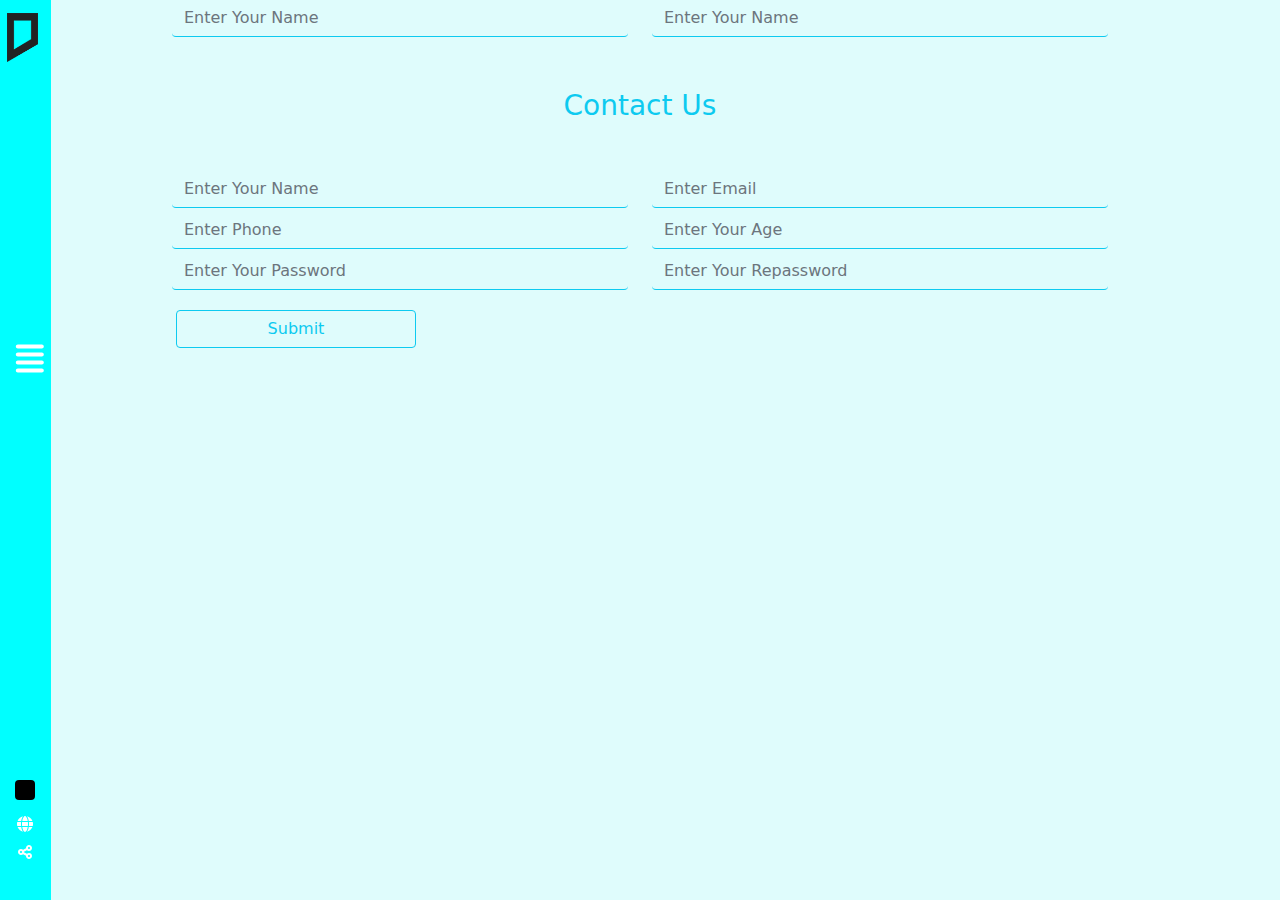
<file: index.html>
<!DOCTYPE html>
<html lang="en">
  <head>
    <meta charset="UTF-8" />
    <meta http-equiv="X-UA-Compatible" content="IE=edge" />
    <meta name="viewport" content="width=device-width, initial-scale=1.0" />
    <title>Movie Time</title>
    <link rel="stylesheet" href="css/all.min.css" />
    <link rel="stylesheet" href="css/bootstrap.min.css" />
    <link rel="stylesheet" href="css/main.css" />
  </head>
  <body class="vh-100 change-color">
    <div id="sideinfo" class="position-fixed d-flex w-25">
      <div id="heddinNav" class="navlink change-color px-md-3 ps-sm-1 w-100">
        <ul class="navbar-nav mb-2 mb-lg-0">
          <li class="nav-item">
            <button class="nav-link text-info bg-transparent border-0">
              Now playing
            </button>
          </li>
          <li class="nav-item">
            <button class="nav-link text-info bg-transparent border-0">
              Popular
            </button>
          </li>
          <li class="nav-item">
            <button class="nav-link text-info bg-transparent border-0">
              Top Rated
            </button>
          </li>
          <li class="nav-item">
            <button class="nav-link text-info bg-transparent border-0">
              Trending
            </button>
          </li>
          <li class="nav-item">
            <button class="nav-link text-info bg-transparent border-0">
              Upcoming
            </button>
          </li>
          <li class="nav-item">
            <a href="#contactUs" class="nav-link text-info">Contact Us</a>
          </li>
        </ul>
        <div
          id="navfotr"
          class="position-relative start-50 top-50 mb-1 translate-middle ms-md-2"
        >
          <a class="text-decoration-none"
            ><i class="fa-brands fa-facebook-f text-info ms-1"></i
          ></a>
          <a class="text-decoration-none"
            ><i class="fa-brands fa-twitter text-info ms-1"></i
          ></a>
          <a class="text-decoration-none"
            ><i class="fa-solid fa-globe text-info ms-1"></i
          ></a>
          <div>
            <p class="text-info">Copyright Â© 2019 All Rights Reserved.</p>
          </div>
        </div>
      </div>

      <div id="sidebar" class="position-relative">
        <div class="logo ">
          <img
            src="image/logo.png"
            alt=""
            class="w-75 ms-lg-1 ms-xl-1 my-md-2 px-xl-1 navbar-brand text-white"
          />
        </div>
        <div
          class="w-100 position-absolute translate-middle slidenvbtn ms-xl-2"
        >
          <button id="slidenvbtn" class="bg-transparent text-white border-0">
            <i class="fa-solid fa-align-justify fa-2x w-100"></i>
          </button>
        </div>
        <div
          id="socialicon"
          class="position-absolute translate-middle d-flex flex-column"
        >
          <i id="color-change" class="rounded mb-3 change-color dark-color"></i>
          <i class="fa-solid fa-globe pb-2 text-white"></i>
          <i class="fa-solid fa-share-nodes pt-1 text-white"></i>
        </div>
      </div>
    </div>
    <div class="container w-75 h-100">
      <div class="row">
        <div class="col-md-6">
          <input
            type="text"
            class="form-control mb-1 text-info bg-transparent border-0 border-info border-bottom"
            placeholder="Enter Your Name"
            id="search1"
          />
        </div>
        <div class="col-md-6">
          <input
            type="text"
            class="form-control mb-1 text-info bg-transparent border-0 border-info border-bottom"
            placeholder="Enter Your Name"
            id="search2"
          />
        </div>
      </div>
      <div id="postes" class="row"></div>

      <div class="row">
        <div id="contactUs" class="col-12">
          <h3 class="text-info text-center my-5">Contact Us</h3>
        </div>
        <div class="col-md-6">
          <input
            type="text"
            class="form-control reg mb-1 text-info bg-transparent border-0 border-info border-bottom"
            placeholder="Enter Your Name"
            id="name"
          />
          <div id="nalert" class="alert alert-danger d-none" role="alert">
            Your Name is not valid
          </div>
        </div>
        <div class="col-md-6">
          <input
            type="email"
            class="form-control reg mb-1 text-info bg-transparent border-0 border-info border-bottom"
            placeholder="Enter Email"
            id="email"
          />
          <div id="aemail" class="alert alert-danger d-none" role="alert">
            entre valid email
          </div>
        </div>
        <div class="col-md-6">
          <input
            type="number"
            class="form-control reg mb-1 text-info bg-transparent border-0 border-info border-bottom"
            placeholder="Enter Phone"
            id="Phone"
          />
          <div id="palert" class="alert alert-danger d-none" role="alert">
            entre valid phone
          </div>
        </div>
        <div class="col-md-6">
          <input
            type="number"
            class="form-control reg mb-1 text-info bg-transparent border-0 border-info border-bottom"
            placeholder="Enter Your Age"
            id="age"
          /><div id="aage" class="alert alert-danger d-none" role="alert">
            entre valid Age
          </div>
        </div>
        <div class="col-md-6">
          <input
            id="password"
            type="password"
            class="password reg form-control mb-1 text-info bg-transparent border-0 border-info border-bottom"
            placeholder="Enter Your Password"
          /><div id="apassword" class="alert alert-danger d-none" role="alert">
            Entre Valid Password
          </div>
        </div>
        <div class="col-md-6">
          <input
            type="password"
            id="repassword"
            class="form-control password mb-1 text-info bg-transparent border-0 border-info border-bottom"
            placeholder="Enter Your Repassword"
          /><div class="alert alert-danger d-none" role="alert">
            entre valid Repassword
          </div>
        </div>
        <button id="subtn" type="submit" class="m-3 w-25 btn btn-outline-info">
          Submit
        </button>
      </div>
    </div>

    <!--JS FILES-->
    <script src="js/all.js"></script>
    <script src="js/bootstrap.bundle.min.js"></script>
    <script src="js/jquery-3.6.0.min.js"></script>
    <script src="js/main.js"></script>
  </body>
</html>
</file>
<file: css/main.css>
body {
  box-sizing: border-box;
}
#sideinfo {
  /* width: 20% !important; */
  position: absolute;
  left: -21%;
  z-index: 33;
}
/* @media screen and (min-width: 480px) {
  #sideinfo {
    width: 30%;
  }
} */
#sidebar {
  /* width: 20%; */
  z-index: 9999 !important;
  height: 100vh;
  background-color: aqua;
  width: 20%;
  
}
.logo
{
    left: 10%;
}
.slidenvbtn {
  top: 40%;
  left: 55%;
  transform: translate(-50%);
}
#socialicon {
  bottom: 0;
  left: 50%;
}

.layer {
  background-color: rgba(0, 255, 255, 0.8);
  height: 100%;
  transition: 2s all;
  bottom: -100%;
  transition: all 2s;
}
#movieboster {
  z-index: 0 !important;
  overflow: hidden;
  transition: all 1.5s;
}
#movieboster:hover .layer {
  bottom: 0%;
}

#color-change{
    width: 20px;
    height: 20px;
    
}
.change-color{
    background-color: rgba(218, 252, 252, 0.862) ;
}
.dark-color{
  background-color: black ;
}
@media only screen and (max-width: 600px) {
  #sidebar {
    width: 70px;
    
  }
  #sideinfo{
    left: -18%;
  }
  .logo{
    padding-left: 5px;
  }
  #socialicon{
    bottom:10%;
  }
}
</file>
